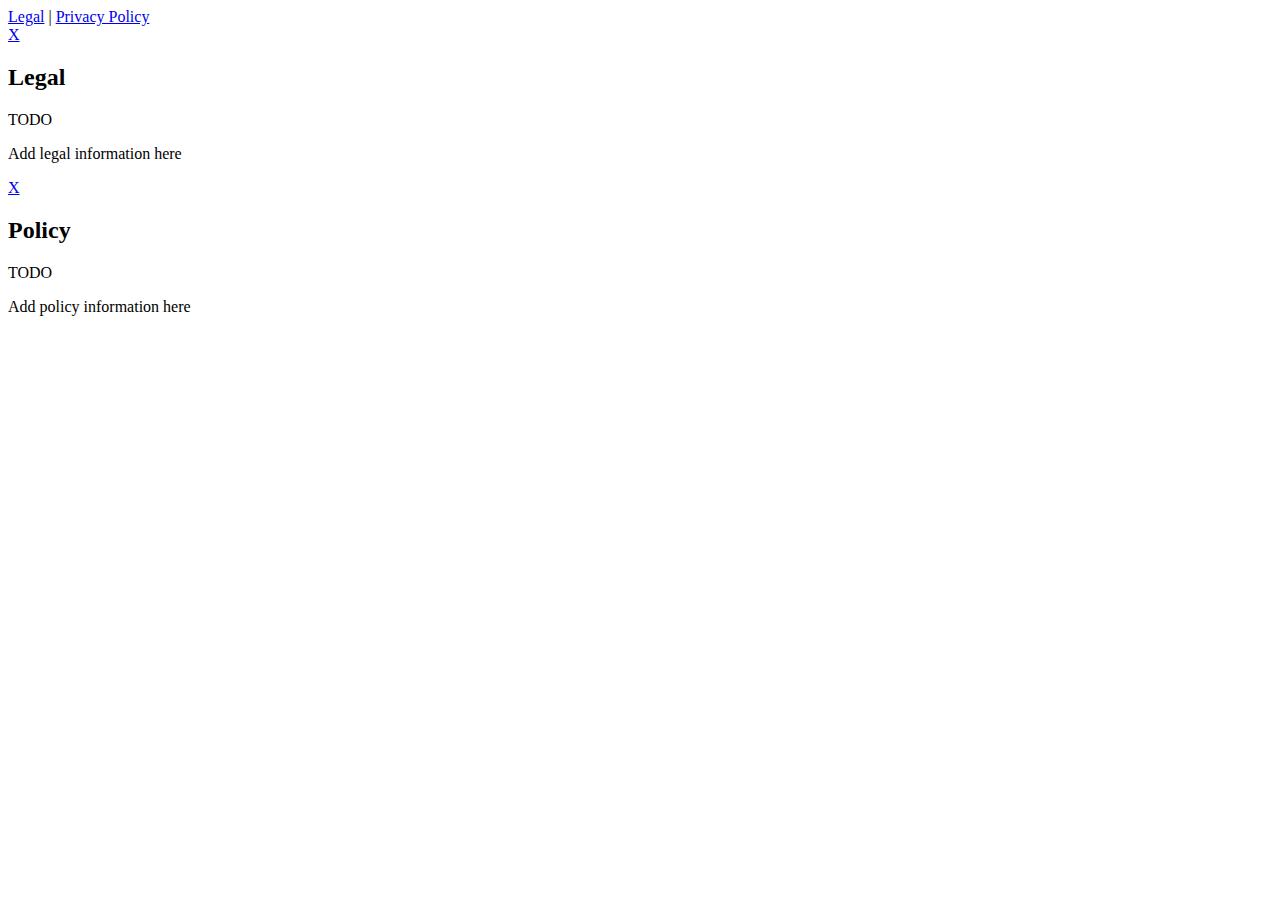
<file: pages/footer.html>
<!DOCTYPE html>
<!--
To change this license header, choose License Headers in Project Properties.
To change this template file, choose Tools | Templates
and open the template in the editor.
-->
<html>
   <head>
      <!--
      <meta content="text/html; charset=utf-8" http-equiv="Content-Type" />
      <link rel='stylesheet' type='text/css' href='css/homePage.css' />
      <link rel='stylesheet' type='text/css' href='css/common.css' />
      <title></title>
      -->
   </head>
   <body>
      <div id="footer" class="footer">
         <a href="#showLegalInfo">Legal</a> | <a href="#showPolicyInfo">Privacy Policy</a>
      </div>

      <!--Popups-->
      <div id="showLegalInfo" class="modalPopup">
         <div>
            <a href="#" class="closeBottonOnModalPopup">X</a>
            <h2>Legal</h2>
            <p>TODO</p>
            <p>Add legal information here</p>
         </div>
      </div>
      <div id="showPolicyInfo" class="modalPopup">
         <div>
            <a href="#" class="closeBottonOnModalPopup">X</a>
            <h2>Policy</h2>
            <p>TODO</p>
            <p>Add policy information here</p>
         </div>
      </div
   </body>
</html>
</file>
<file: pages/css/common.css>
/*
To change this license header, choose License Headers in Project Properties.
To change this template file, choose Tools | Templates
and open the template in the editor.
*/
/* 
    Created on : Jul 23, 2014, 12:49:29 PM
    Author     : Tao Li
*/

.fill
{
   width: 100%;
   height: 100%;
}

.linkList
{
   list-style: none;
   text-align: center;
   vertical-align: middle;
}

a:link
{
   text-decoration: none;
   color: white;
}

a:visited
{
   text-decoration: none;
   color: white;
}

a:hover
{
   text-decoration: none;
   color: blue;
}

a:active 
{
   text-decoration: none;
   color: white;
}

body
{
   font: 12px/18px sans-serif;
   font-family: "Verdana", Georgia, Serif;
   color: white;
}
</file>
